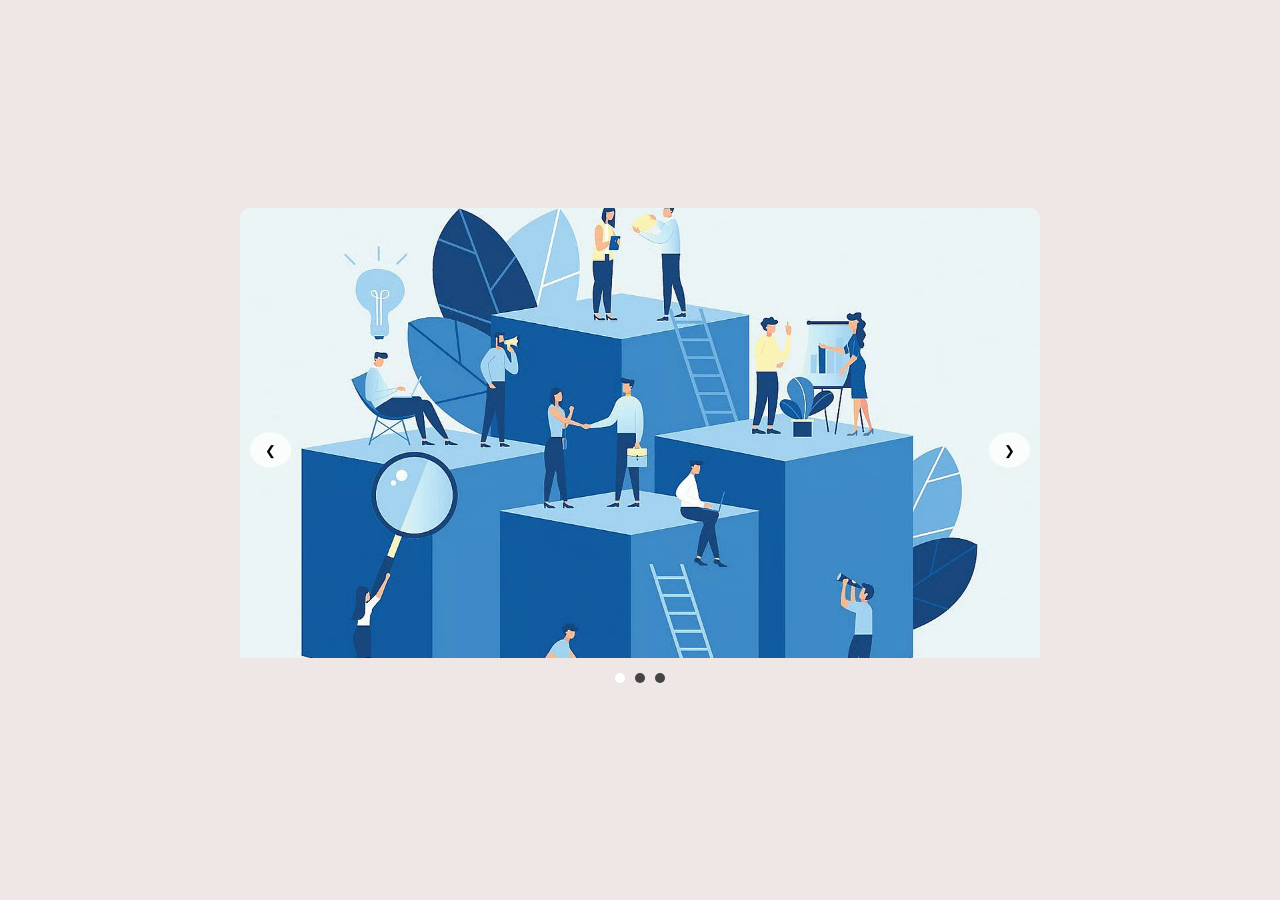
<file: Simple Image Slider/index.html>
<!DOCTYPE html>
<html lang="en">
    <head>
        <meta charset="UTF-8">
        <meta name="viewport" content="width=device-width, initial-scale=1.0">
        <title>Simple Image Slider</title>
        <link rel="stylesheet" href="styles.css">
    </head>

    <body>

        <div class="slider-container">

            <div class="slider">

                <div class="slide active">
                    <img src="development.avif">
                </div>

                <div class="slide">
                    <img src="Web Design.jpg">
                </div>

                <div class="slide">
                    <img src="marketing-1024x594.webp">
                </div>

            </div>

            <button class="slider-btn prev">&#10094;</button>
            <button class="slider-btn next">&#10095;</button>

            <div class="dots-container"></div>

        </div>

        <script src="script.js"></script>

    </body>
</html>
</file>
<file: Simple Image Slider/styles.css>
* {
    margin: 0;
    padding: 0;
    box-sizing: border-box;
}

body {
    display: flex;
    justify-content: center;
    align-items: center;
    height: 100vh;
    background: rgb(239, 230, 230);
}

.slider-container {
    width: 800px;
    position: relative;
    overflow: hidden;
    border-radius: 10px;
}

.slider {
    display: flex;
   
}

.slide {
    min-width: 100%;
}

.slide img {
    width: 100%;
    height: 450px;
    display: block;
    object-fit: cover;
}

.slider-btn {
    position: absolute;
    top: 50%;
    transform: translateY(-50%);
    background: rgba(255, 255, 255, 0.8);
    border: none;
    border-radius: 50%;
    padding: 10px 15px;
    cursor: pointer;
    z-index: 10;
}

.slider-btn:hover {
    background: black;
    color: white;
}

.prev {
    left: 10px;
}

.next {
    right: 10px;
}

.dots-container {
    text-align: center;
    margin-top: 10px;
}

.dot {
    height: 10px;
    width: 10px;
    background: #444;
    display: inline-block;
    margin: 5px;
    cursor: pointer;
    border-radius: 50%;
    transition: background 0.3s;
}

.dot.active {
    background: white;
}
</file>
